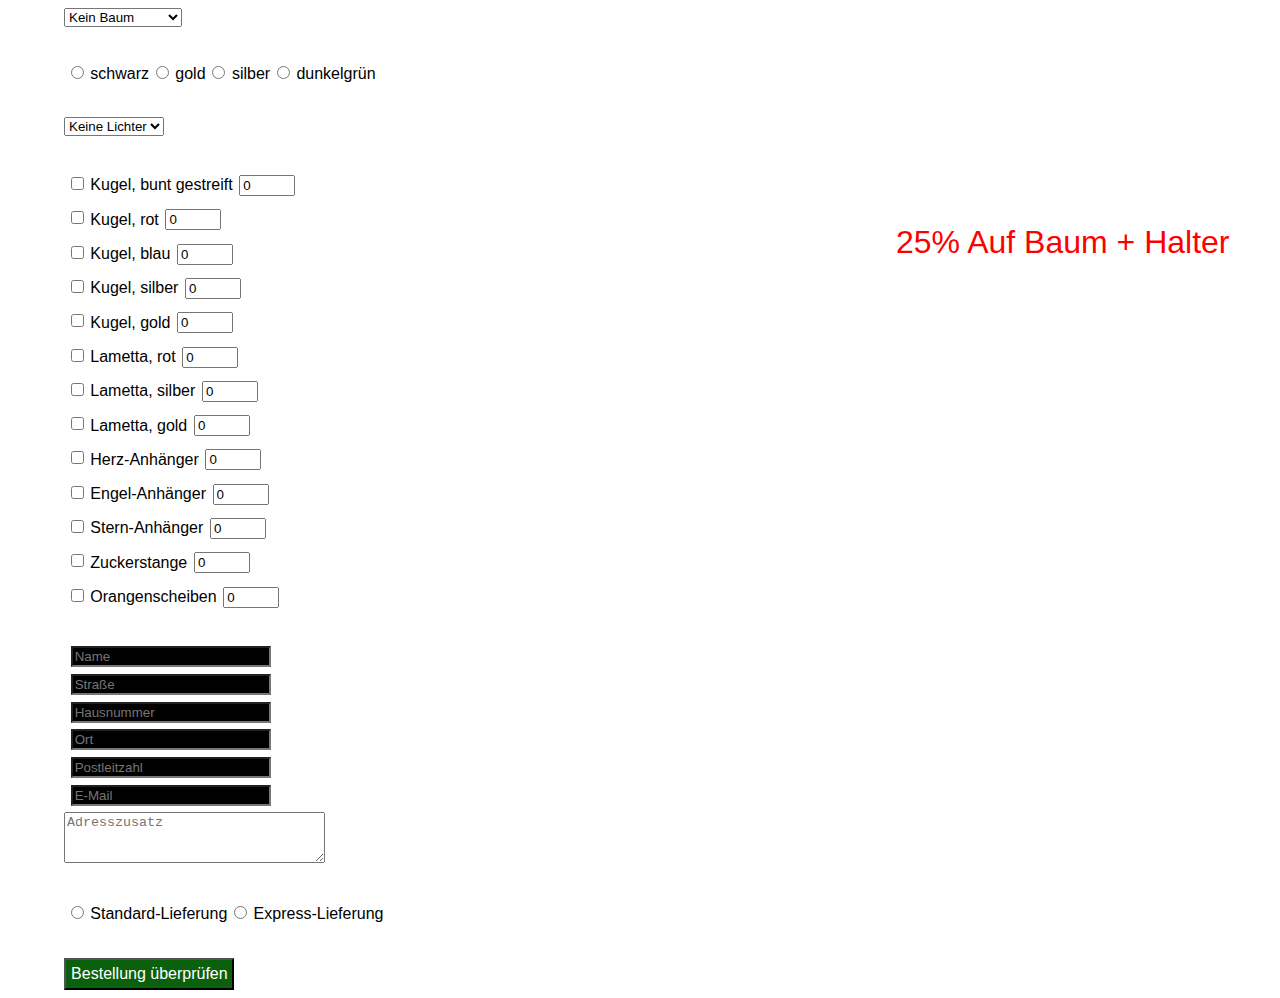
<file: aufgabe_0/index.html>
<!DOCTYPE html>
<html lang="de">
<head>
<meta charset="utf-8" />
<title>Aufgabe 10</title>
<link rel="stylesheet" href="style.css" type="text/css" media="screen" />
<script src="daten.js" type="text/javascript" charset="utf-8"></script>
<script src="main.js" type="text/javascript" charset="utf-8"></script>
</head>
<body>
<form id="baumart"><!--Baumart  --></form>
<div id="halterung"><!--Halterung  --></div>
<div id="beleuchtung"><!--Beleuchtung  --></div>
<div id="schmuckartikel"><!--Schmuckartikel  --></div>
<div id="daten"><!--Deine Daten  --></div>
<div id="lieferoptionen"><!--Lieferoptionen  --></div>
<div id="button"><!--Bestellung abschicken  --></div>
<div id="zusammenfassung"><!--Zusammenfassung  --></div>
<span id="rabatt">25% Auf Baum + Halter</span>
</body>
</html>
</file>
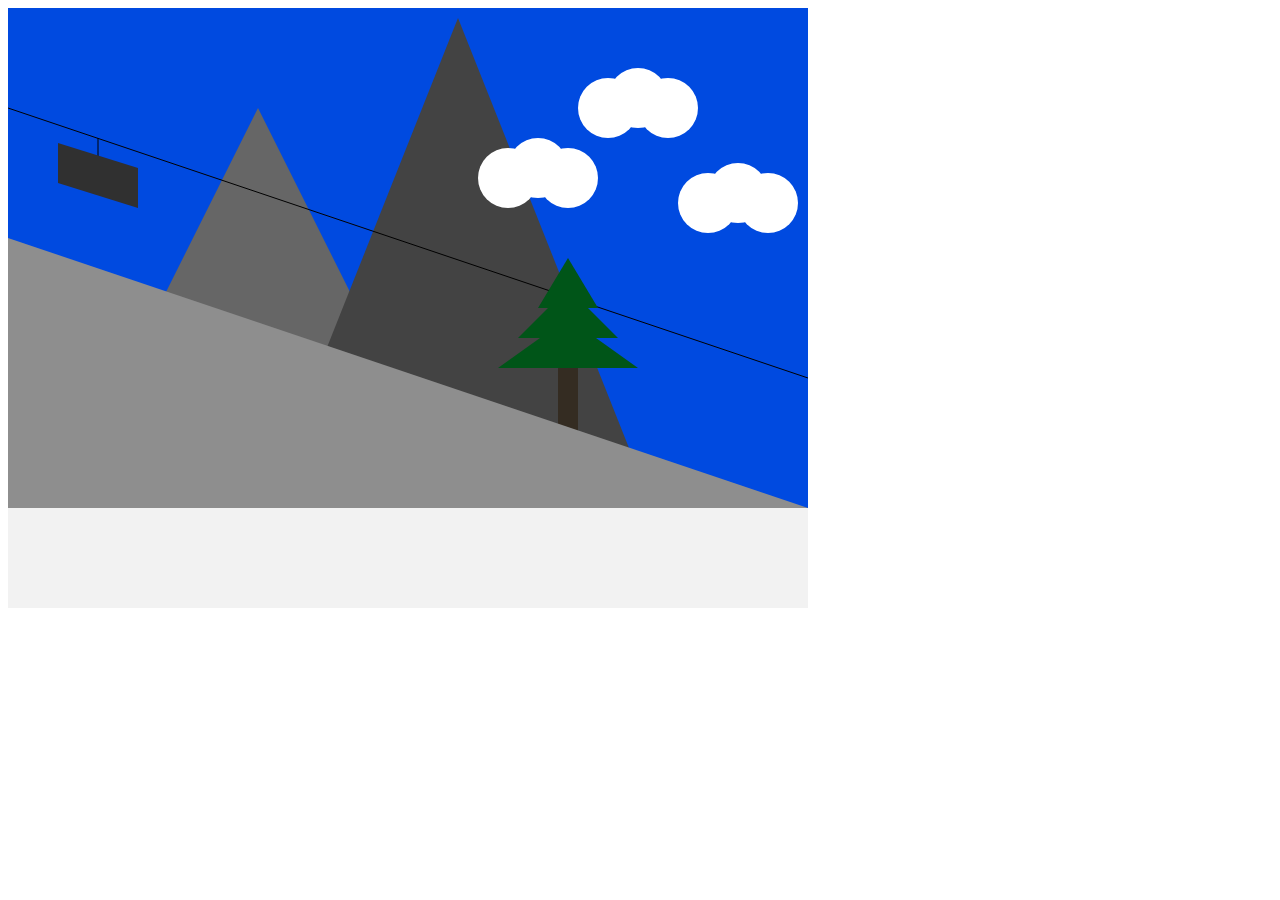
<file: aufgabe_1/index.html>
<!-- /* 
Aufgabe 1: Skipiste
Name: Daniel Sand
Matrikel: 256649
Datum: 15.10.2017

Hiermit versichere ich, dass ich diesen
Code selbst geschrieben habe. Er wurde
nicht kopiert und auch nicht diktiert. 
*/ -->

<!DOCTYPE html>
<html lang="en">
<head>
<title>Aufgabe 1, Skipiste</title>
<link rel="stylesheet" href="css/style.css">
<script type="text/javascript" src="skipiste.js"></script>
<meta charset="utf-8">
</head>
<body>
<canvas id="cnvs" height="600" width="800"></canvas>
</body>
</html>
</file>
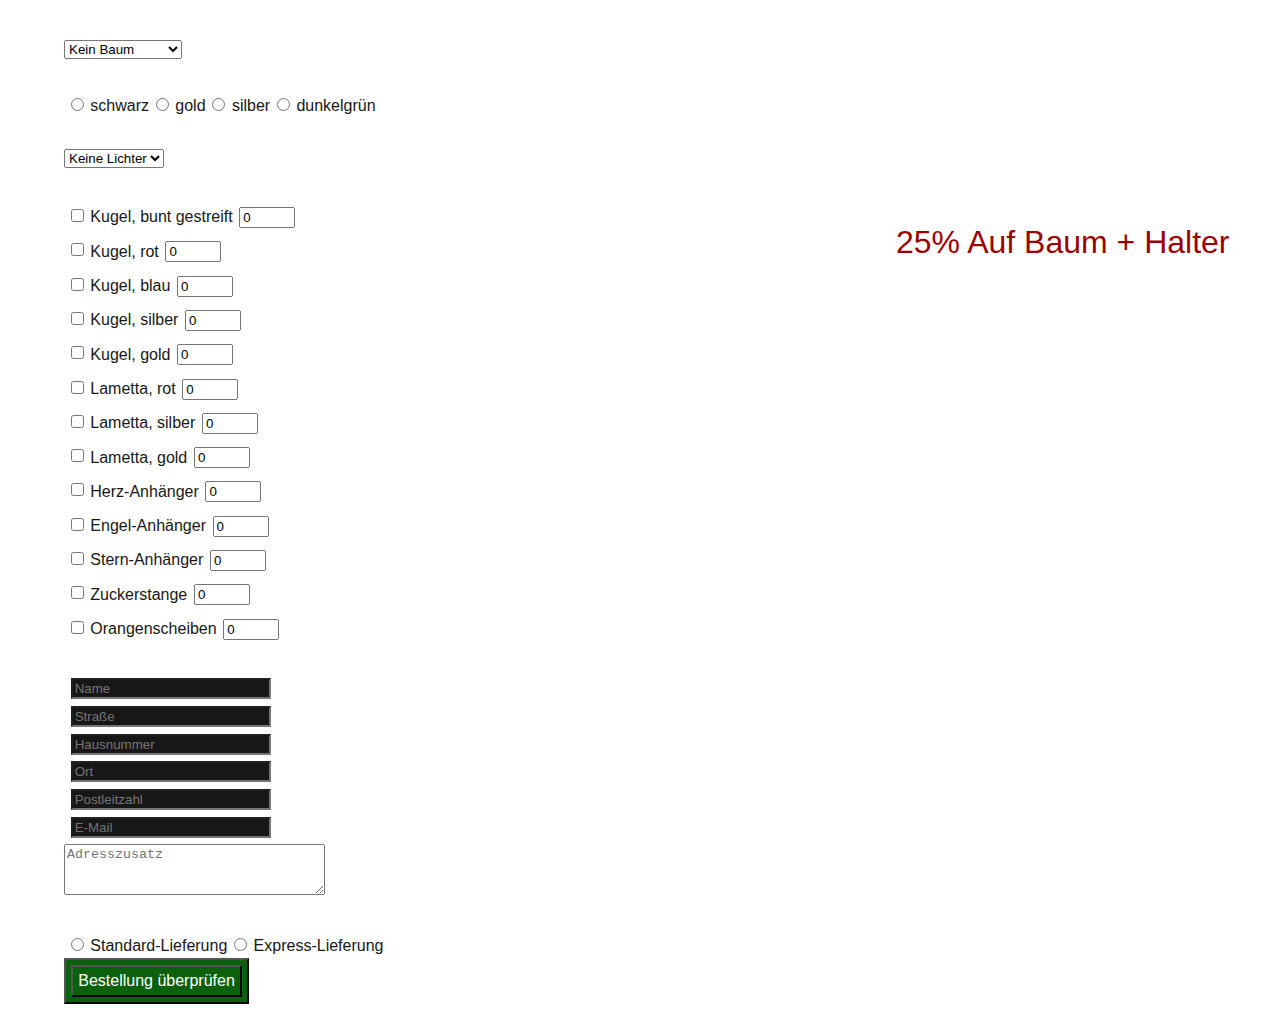
<file: aufgabe_10/index.html>
<!DOCTYPE html>
<html lang="de">
<head>
<meta charset="utf-8" />
<title>Aufgabe 10</title>
<link rel="stylesheet" href="style.css" type="text/css" media="screen" />
<script src="daten.js" type="text/javascript" charset="utf-8"></script>
<script src="main.js" type="text/javascript" charset="utf-8"></script>
</head>
<body>

<form action="https://eia2server.herokuapp.com/" method="get">
<div id="baumart"><!--Baumart  --></div>
<div id="halterung"><!--Halterung  --></div>
<div id="beleuchtung"><!--Beleuchtung  --></div>
<div id="schmuckartikel"><!--Schmuckartikel  --></div>
<div id="daten"><!--Deine Daten  --></div>
<div id="lieferoptionen"><!--Lieferoptionen  --></div>
<button id="button"><!--Bestellung abschicken  --></button>
<div id="zusammenfassung"><!--Zusammenfassung  --></div>
<span id="rabatt">25% Auf Baum + Halter</span>
</form>
</body>
</html>
</file>
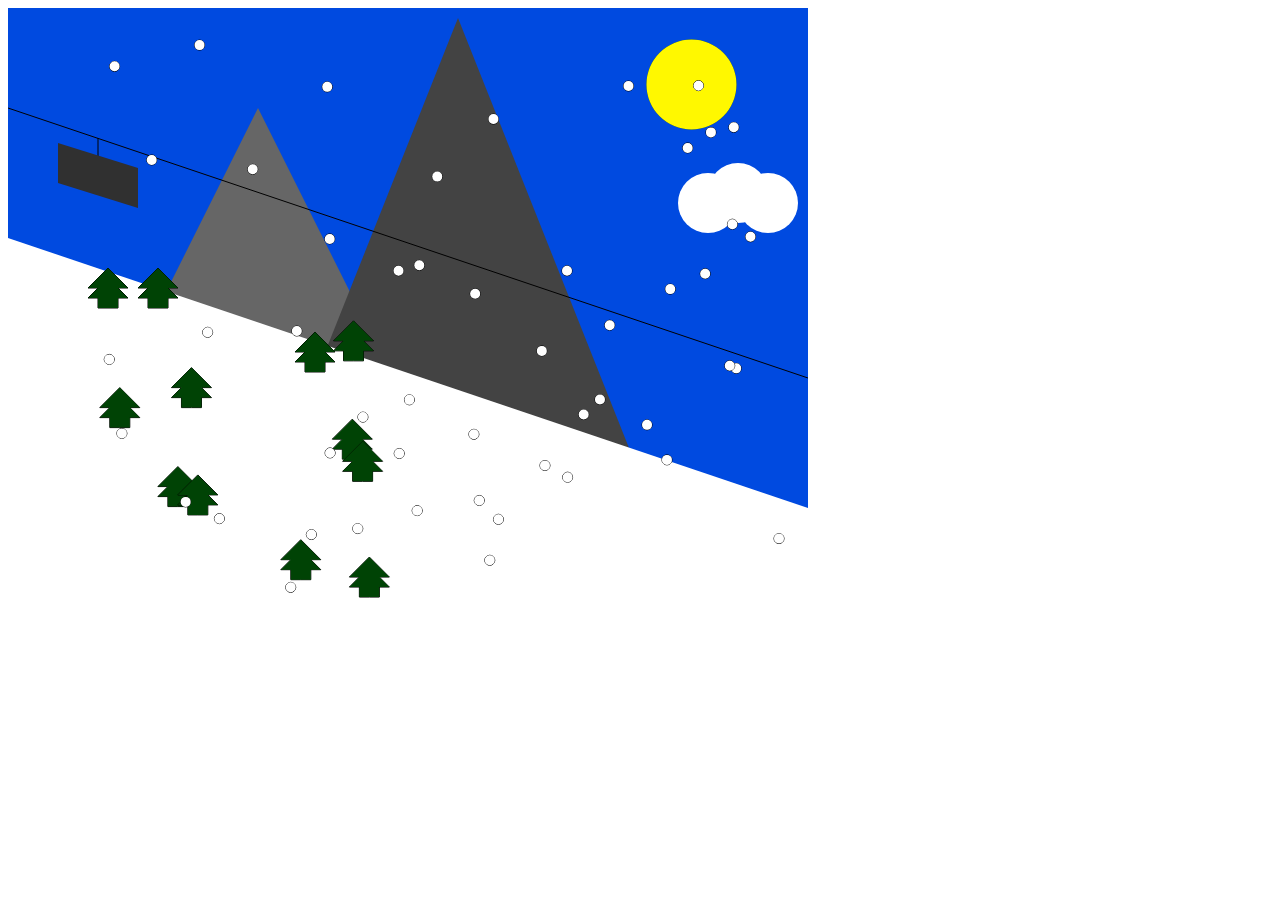
<file: aufgabe_2/index.html>
<!-- /* 
Aufgabe 2 mit Funktionen
Name: Daniel Sand
Matrikel: 256649
Datum: 22.10.2017

Hiermit versichere ich, dass ich diesen
Code selbst geschrieben habe. Er wurde
nicht kopiert und auch nicht diktiert. 
*/ -->

<!DOCTYPE html>
<html lang="en">
<head>
<title>Aufgabe 2, Skipiste mit Funktionen</title>
<link rel="stylesheet" href="css/style.css">
<script type="text/javascript" src="skipiste_2.js"></script>
<meta charset="utf-8">
</head>
<body>
<canvas id="cnvs" height="600" width="800"></canvas>
</body>
</html>
</file>
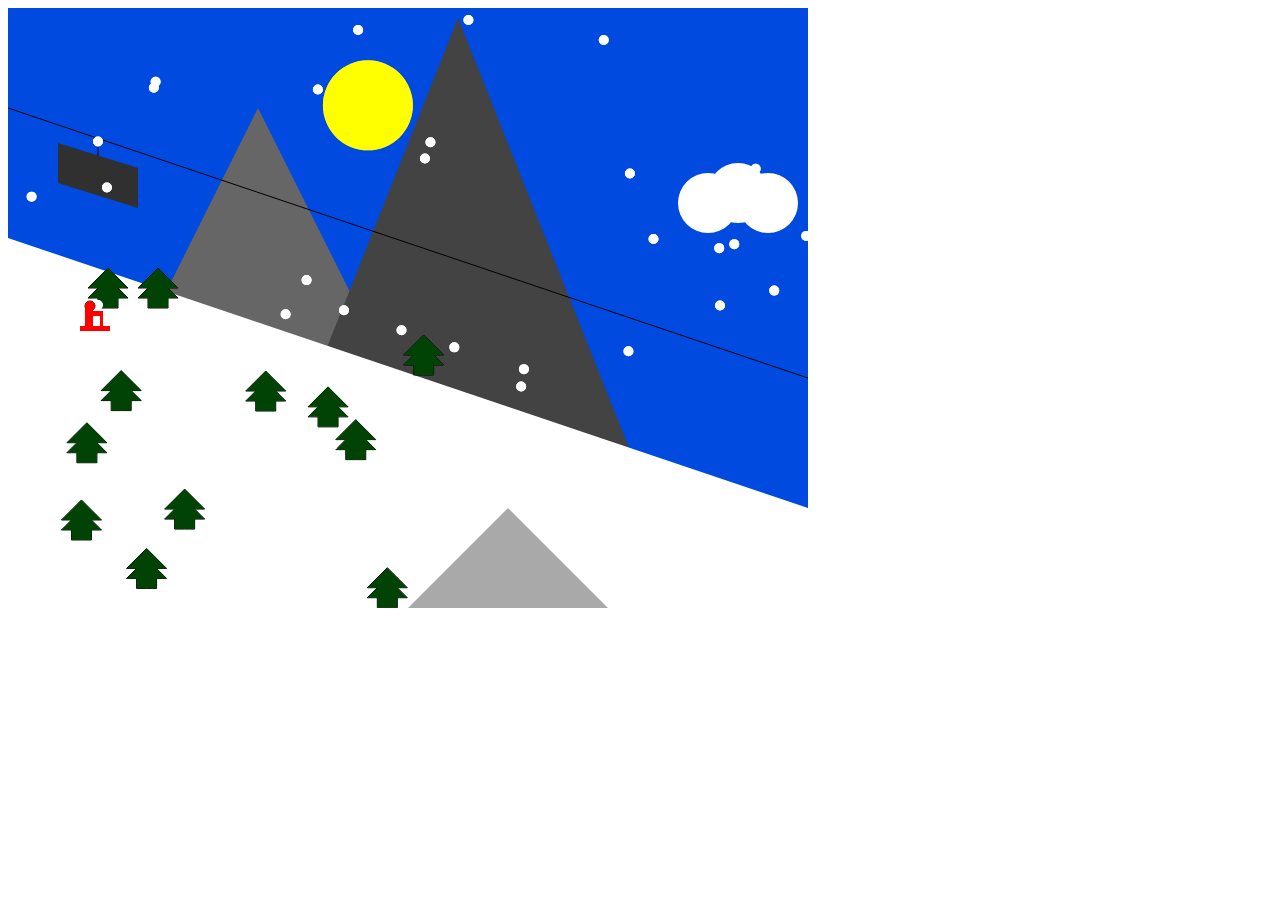
<file: aufgabe_3/index.html>
<!DOCTYPE html>
<html lang="en">
<head>
<title>Aufgabe 3, Skipiste mit Animation</title>
<link rel="stylesheet" href="css/style.css">
<script type="text/javascript" src="skipiste_3.js"></script>
<meta charset="utf-8">
</head>
<body>
<audio id="audio">
	  <source src="audio.mp3" type="audio/mpeg">
	</audio>
<canvas id="cnvs" height="600" width="800"></canvas>
</body>
</html>
</file>
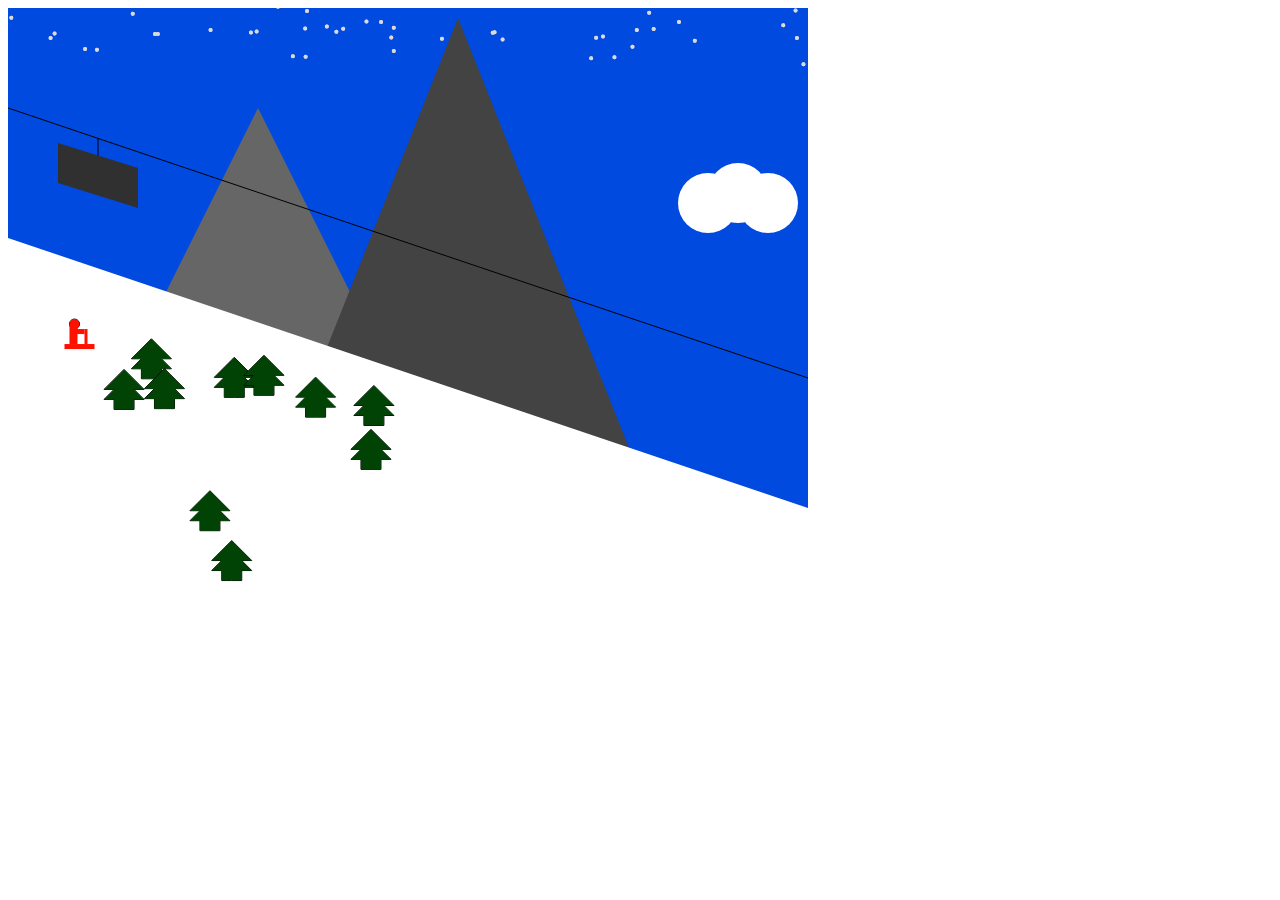
<file: aufgabe_4/index.html>
<!-- /* 
Aufgabe 4: Skipiste mit Interface
Name: Daniel Sand
Matrikel: 256649
Datum: 9.11.2017

Hiermit versichere ich, dass ich diesen
Code selbst geschrieben habe. Er wurde
nicht kopiert und auch nicht diktiert. 
*/ -->
<!DOCTYPE html>
<html lang="en">
<head>
<title>Aufgabe 4, Skipiste mit Interface</title>
<link rel="stylesheet" href="css/style.css">
<script type="text/javascript" src="skipiste_4.js"></script>
<meta charset="utf-8">
</head>
<body>
<canvas id="cnvs" height="600" width="800"></canvas>
</body>
</html>
</file>
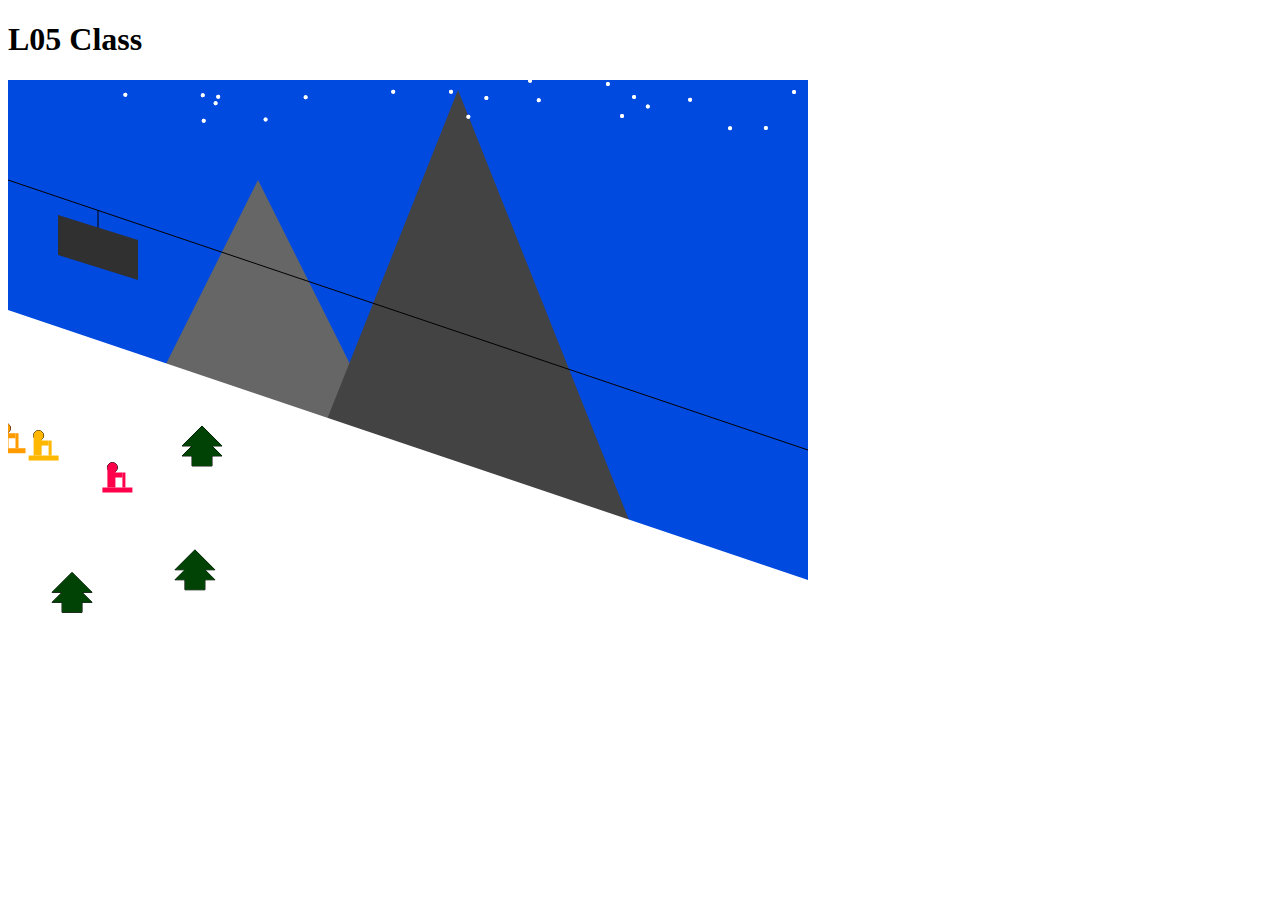
<file: aufgabe_5/index.html>
<!-- /* 
Aufgabe 5: Skipiste mit Interface
Name: Daniel Sand
Matrikel: 256649
Datum: 17.11.2017

Hiermit versichere ich, dass ich diesen
Code selbst geschrieben habe. Er wurde
nicht kopiert und auch nicht diktiert. 
*/ -->
<!doctype html>
<html>
<head>
<title>L05 Class</title>
<meta charset="utf-8">
<script src="ski.js"></script>
<script src="main.js"></script>
<script src="sun.js"></script>
<script src="snow.js"></script>
</head>
<body>
	<h1>L05 Class</h1>
	<canvas width="800" height="600"></canvas>
</body>
</html>
</file>
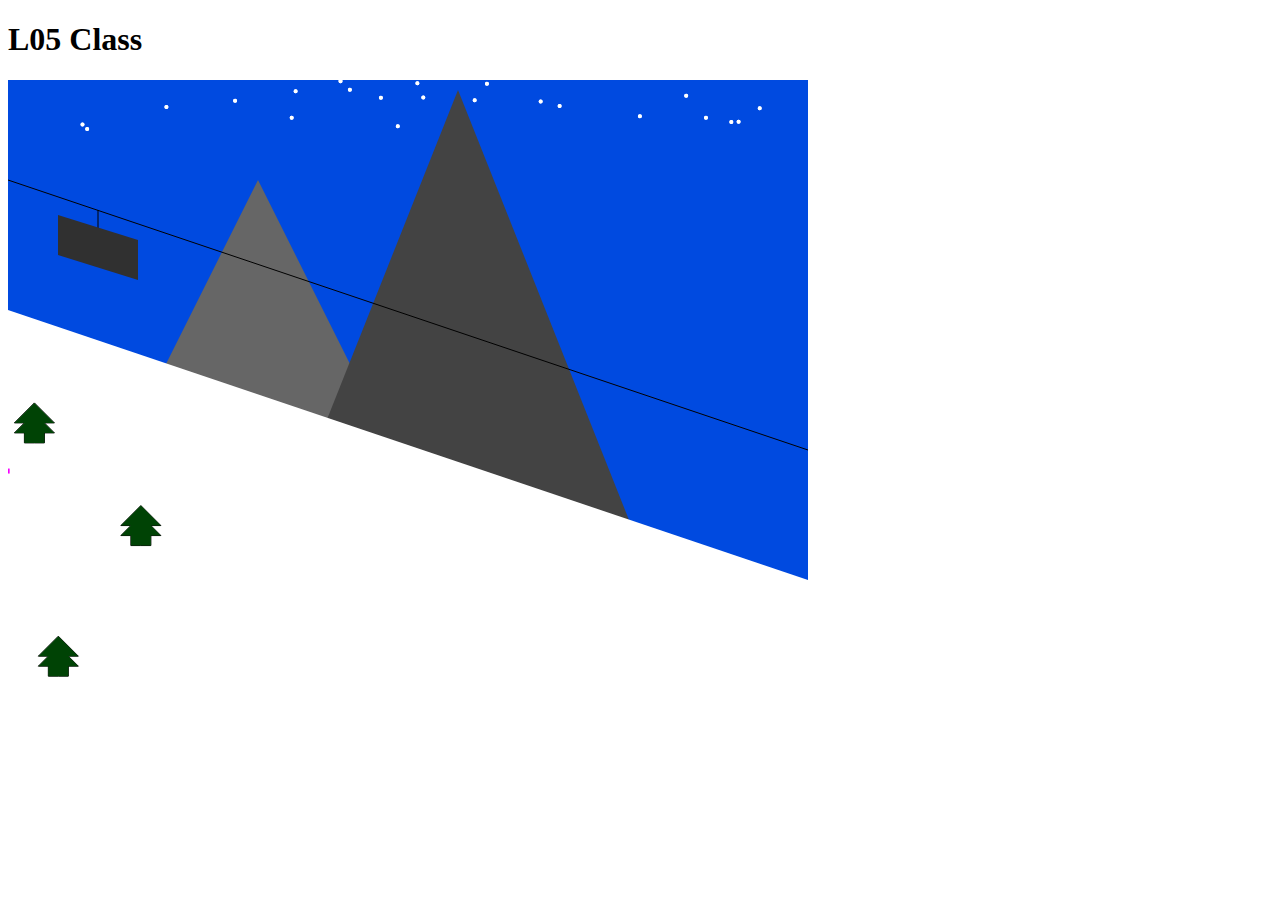
<file: aufgabe_6/index.html>
<!-- /* 
Aufgabe 7: Skipiste mit Interface
Name: Daniel Sand
Matrikel: 256649
Datum: 24.11.2017

Hiermit versichere ich, dass ich diesen
Code selbst geschrieben habe. Er wurde
nicht kopiert und auch nicht diktiert. 
*/ -->
<!doctype html>
<html>
<head>
<title>L05 Class</title>
<meta charset="utf-8">
<script src="move.js"></script>
<script src="ski.js"></script>
<script src="sun.js"></script>
<script src="snow.js"></script>
<script src="main.js"></script>
</head>
<body>
	<h1>L05 Class</h1>
	<canvas width="800" height="600"></canvas>
</body>
</html>
</file>
<file: aufgabe_0/style.css>
body {
	float: left;
	font-family: "Arial";
	color: black;
	font-size: 1em;
	margin-left: 4em;
	width:100%;
	overflow-x:hidden;
}



input:invalid {
	background-color: black;
	color:white;
}

label::after {
	display: block;
}

input {
	margin: 0.5em;
}

button {
	background-color: #0B610B;
	color: white;
    padding: 0.3em;
    text-align: center;
    display: inline-block;
    font-size: 1em;
    margin: 0.02em;
    cursor: pointer;
}
#daten input {
	display: block;
	height: 10%;
	width: 15%;
}

#zusammenfassung {
	position: fixed;
	right: 0em;
	top: 0em;
	padding: 1em;

}


div{
	margin-top:2em;
}

#rabatt{ 
	position:absolute;
	left:70%;
	top:7em; 
	color:red;
	font-size:2em;
}
</file>
<file: aufgabe_1/css/style.css>
<!-- /* 
Aufgabe 1: Skipiste
Name: Daniel Sand
Matrikel: 256649
Datum: 15.10.2017

Hiermit versichere ich, dass ich diesen
Code selbst geschrieben habe. Er wurde
nicht kopiert und auch nicht diktiert. 
*/ -->

canvas {
	width: 100%;
}

@media screen and (min-width: 800px) { 
	
	canvas {
		width: 800px;
	}
}
</file>
<file: aufgabe_10/style.css>
body {
	float: left;
	font-family: "Arial";
	color: #171717;
	font-size: 1em;
	margin-left: 4em;
	width:100%;
	overflow-x:hidden;
}



input:invalid {
	background-color: #171717;
	color:#EDEDED;
}

label::after {
	display: block;
}

input {
	margin: 0.5em;
}

button {
	background-color: #0B610B;
	color: white;
    padding: 0.3em;
    text-align: center;
    display: inline-block;
    font-size: 1em;
    margin: 0.02em;
    cursor: pointer;
}
#daten input {
	display: block;
	height: 10%;
	width: 15%;
}

#zusammenfassung {
	position: fixed;
	right: 0em;
	top: 0em;
	padding: 1em;

}


div{
	margin-top:2em;
}

#rabatt{ 
	position:absolute;
	left:70%;
	top:7em; 
	color: #9B0000;
	font-size:2em;
}
</file>
<file: aufgabe_2/css/style.css>
canvas {
	width: 100%;
}

@media screen and (min-width: 800px) { 
	
	canvas {
		width: 800px;
	}
}
</file>
<file: aufgabe_3/css/style.css>
canvas {
	width: 100%;
}

@media screen and (min-width: 800px) { 
	
	canvas {
		width: 800px;
	}
}
</file>
<file: aufgabe_4/css/style.css>
<!-- /* 
Aufgabe 4: Skipiste mit Interface
Name: Daniel Sand
Matrikel: 256649
Datum: 9.11.2017

Hiermit versichere ich, dass ich diesen
Code selbst geschrieben habe. Er wurde
nicht kopiert und auch nicht diktiert. 
*/ -->

canvas {
	width: 100%;
}

@media screen and (min-width: 800px) { 
	
	canvas {
		width: 800px;
	}
}
</file>
